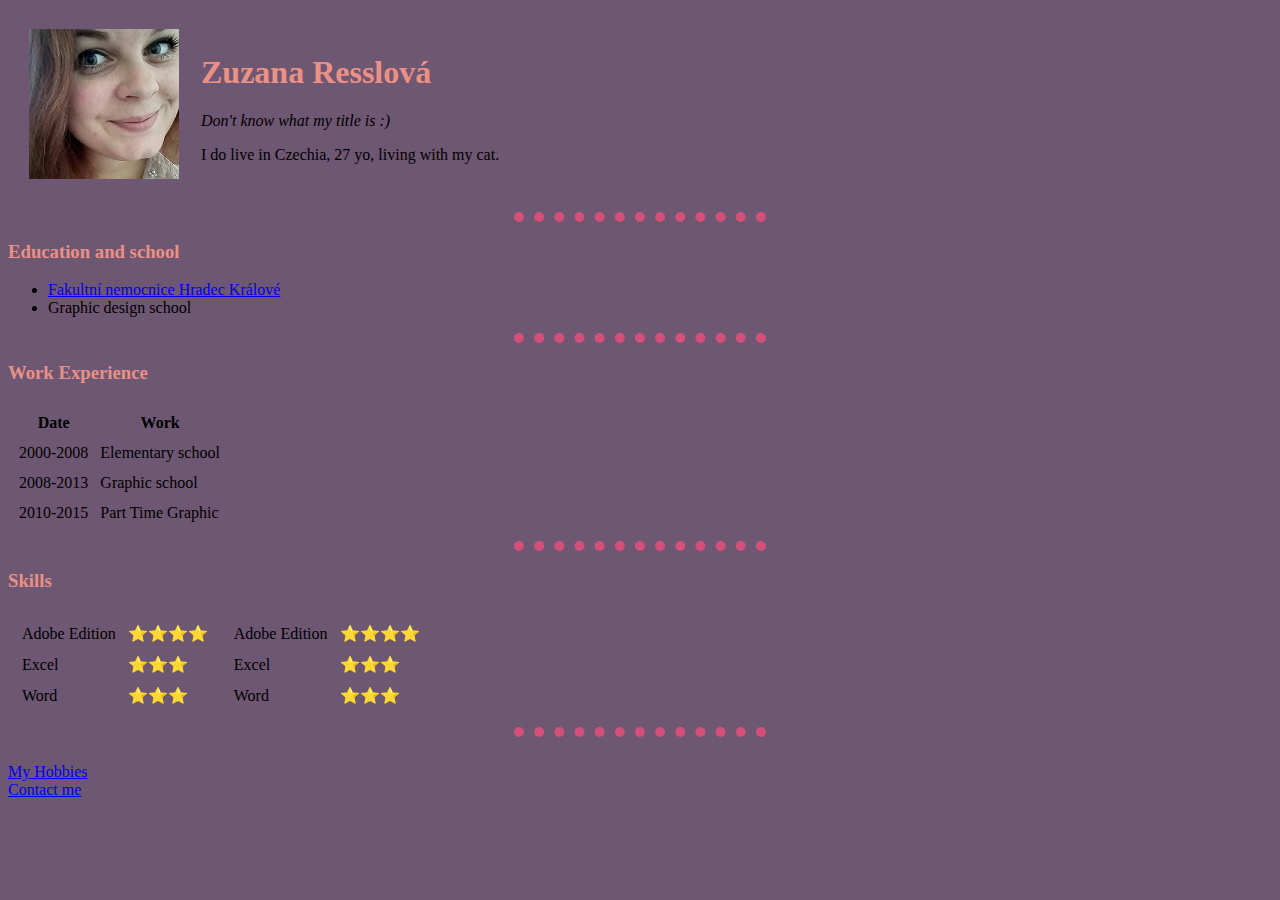
<file: index.html>
<!DOCTYPE html>
<html lang="en" dir="ltr">
<head>
  <meta charset="utf-8">
  <title>Zuzana's personal site</title>
<link rel="stylesheet" href="css/styles.css">
</head>
<body>
  <table cellspacing="20">
    <tr>
      <td><img src="images/zuzka.jpg" alt="Zuzana's profile picture"></td>
      <td><h1>Zuzana Resslová</h1>
      <p><em>Don't know what my title is :)</em></p>
      <p>I do live in Czechia, 27 yo, living with my cat.</p></td>
    </tr>
  </table>
  <hr />
  <h3>Education and school</h3>
  <ul>
    <li><a href="https://www.fnhk.cz">Fakultní nemocnice Hradec Králové</a></li>
    <li>Graphic design school</li>
  </ul>
  <hr>
  <h3>Work Experience</h3>
  <table cellspacing="10">
    <thead>
      <tr>
        <th>Date</th>
        <th>Work</th>
      </tr>
      <tr>
        <td>2000-2008</td>
        <td>Elementary school</td>
      </tr>
      <tr>
        <td>2008-2013</td>
        <td>Graphic school</td>
      </tr>
      <tr>
        <td>2010-2015</td>
        <td>Part Time Graphic</td>
      </tr>
    </thead>
  </table>
  <hr>
  <h3>Skills</h3>
  <!-- 2 tables into one table, making it easier? -->
<table>
  <tr>
    <td><table cellspacing="10">
              <tr>
                <td>Adobe Edition</td>
                <td>⭐⭐⭐⭐</td>
              </tr>
              <tr>
                <td>Excel</td>
                <td>⭐⭐⭐</td>
              </tr>
              <tr>
                <td>Word</td>
                <td>⭐⭐⭐</td>
              </tr>
      </table></td>
    <td><table cellspacing="10">
              <tr>
                <td>Adobe Edition</td>
                <td>⭐⭐⭐⭐</td>
              </tr>
              <tr>
                <td>Excel</td>
                <td>⭐⭐⭐</td>
              </tr>
              <tr>
                <td>Word</td>
                <td>⭐⭐⭐</td>
              </tr>
      </table></td>
  </tr>
</table>


  <hr>


<br>
  <a href="hobbies.html">My Hobbies</a>
  <br>
  <a href="Contact.html">Contact me</a>
</body>

</html>
</file>
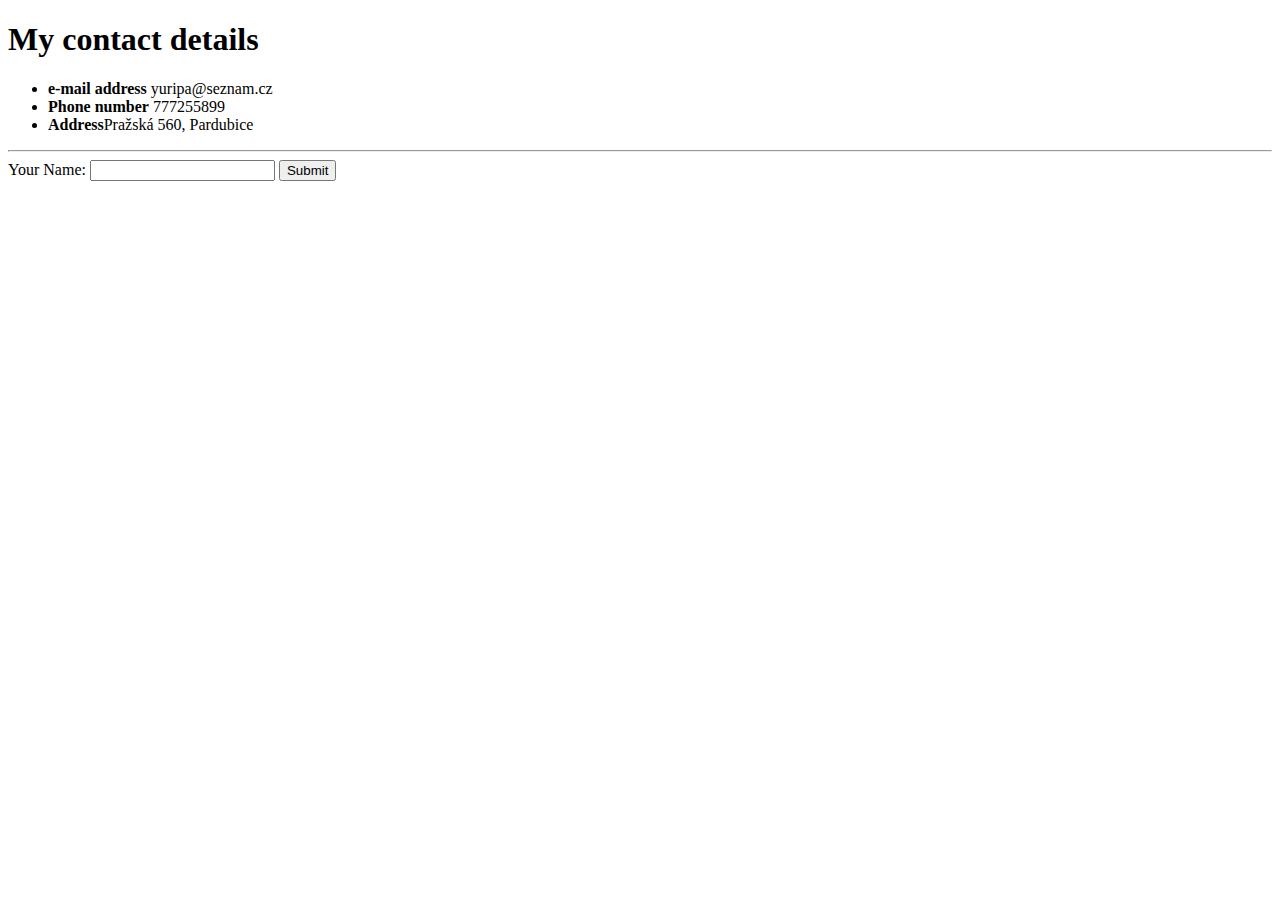
<file: Contact.html>
<!DOCTYPE html>
<html lang="en" dir="ltr">
  <head>
    <meta charset="utf-8">
    <title>Contact me</title>
  </head>
  <body>
    <h1>My contact details</h1>
    <ul>
      <li><strong>e-mail address</strong> yuripa@seznam.cz</li>
      <li><strong>Phone number</strong> 777255899</li>
      <li><strong>Address</strong>Pražská 560, Pardubice</li>
    </ul>
    <hr>
<form class="" action="index.html" method="post">
  <label>Your Name:</label>
  <input type="text" name="" value="">
  <input type="submit" name="">

</form>
  </body>
</html>
</file>
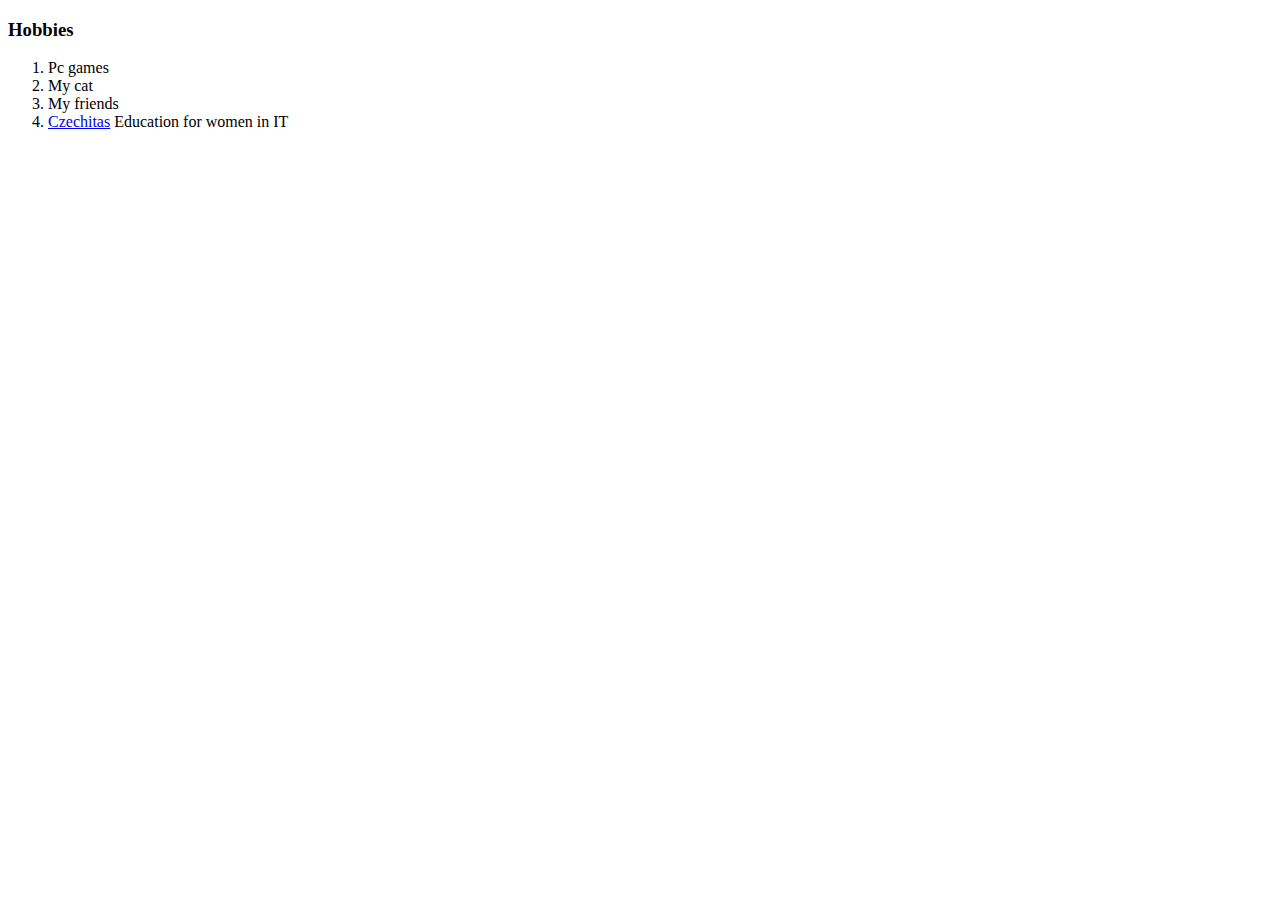
<file: hobbies.html>
<!DOCTYPE html>
<html lang="en" dir="ltr">
  <head>
    <meta charset="utf-8">
    <title>My hobbies</title>
  </head>
  <body>
    <h3>Hobbies</h3>
    <ol>
      <li>Pc games</li>
      <li>My cat</li>
      <li>My friends</li>
      <li><a href="https://www.czechitas.cz">Czechitas</a> Education for women in IT</li>
    </ol>

  </body>
</html>
</file>
<file: css/styles.css>
body {background-color: #6e5773;

}
hr {
    background-color: #6e5773;
    border-style: dotted none none;
    border-width: 10px;
    border-color: #d45079;
    height: 0px;
    width: 20%;
    }
h1 {
  color: #ea9085;

}

h3 {
  color: #ea9085;

}
</file>
